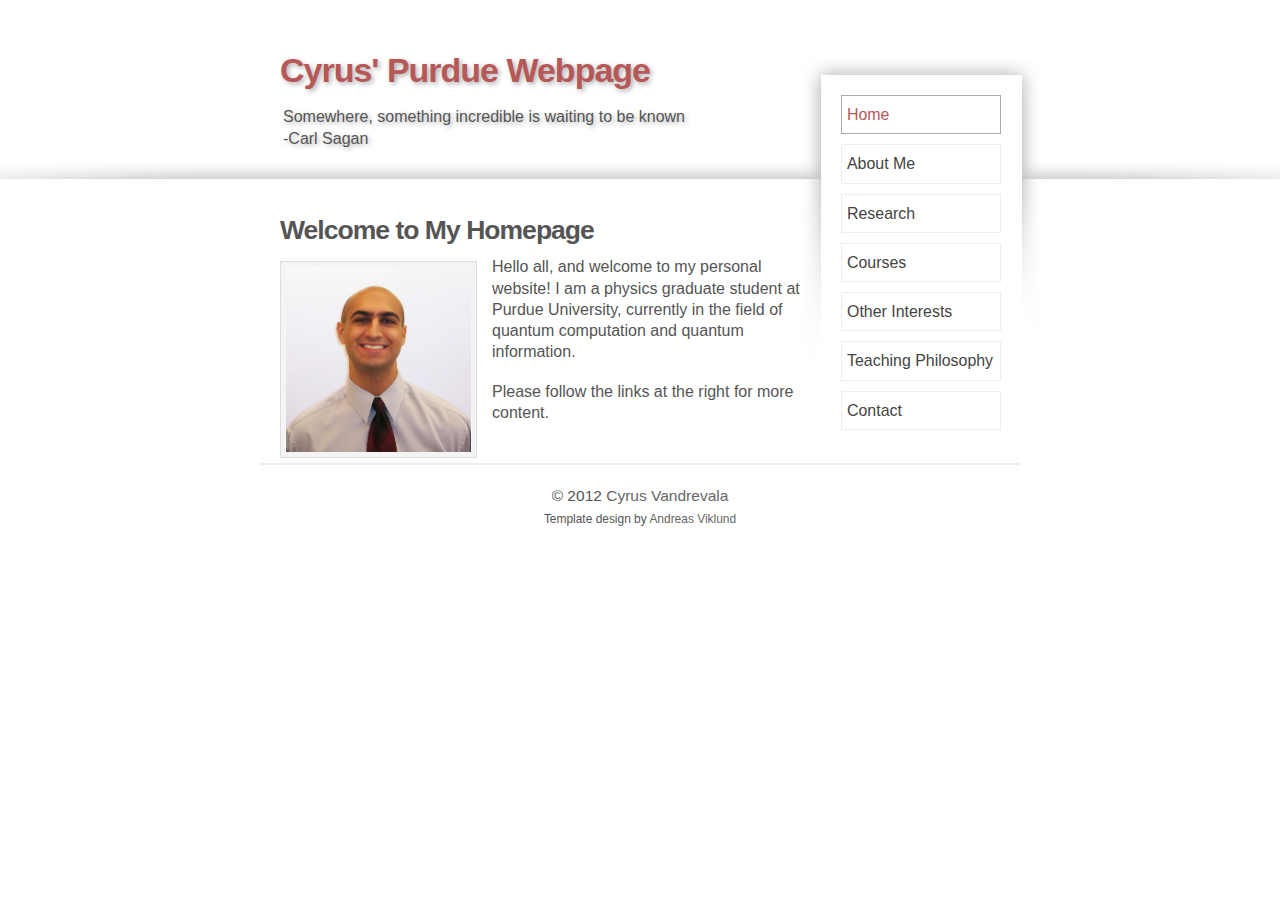
<file: index.html>
<!DOCTYPE html>
<html>

<head>
	<meta charset="utf-8">
	<meta name="description" content="My Personal Website Hosted by Purdue University">
	<meta name="keywords" content="physics, graduate, student, quantum, computing, Purdue">
	<meta name="keywords" content="university, electricity, optics, PHYS">
	<meta name="author" content="Cyrus Vandrevala">
	<link rel="stylesheet" type="text/css" href="variant-whitespace.css" media="all">
	<title>Cyrus' Purdue Webpage</title>
</head>

<body>
<div id="wrap">
	<div id="header">
		<FONT SIZE=-2><h1><a href="index.html">Cyrus' Purdue Webpage</a></h1>
		<p>Somewhere, something incredible is waiting to be known<br />
		-Carl Sagan</p></FONT>
	</div>

	<div id="sidebar">
		<ul>
			<li><a class="current" href="index.html">Home</a></li>
			<li><a href="about.html">About Me</a></li>
			<li><a href="research.html">Research</a></li>
			<li><a href="courses.html">Courses</a></li>
			<li><a href="interests.html">Other Interests</a></li>
			<li><a href="philosophy.html">Teaching Philosophy</a></li>
			<li><a href="contact.html">Contact</a></li>
		</ul>
	</div>

	<div id="content">
		<h2>Welcome to My Homepage</h2>
		<img class="alignleft border" src="img/my_photo.jpg" height="185" width="185" alt="That's me!" />
		<FONT SIZE=+0.5><p> Hello all, and welcome to my personal website!  I am a physics graduate student at Purdue University, currently in the field of quantum computation and quantum information.</p>
		<p>Please follow the links at the right for more content.</p></FONT>
	</div>

	<div id="footer">
		<p><span>&copy; 2012 <a href="#">Cyrus Vandrevala</a></span><br />
		Template design by <a href="http://andreasviklund.com/">Andreas Viklund</a></p>
	</div>

</div>

</body>
</html>
</file>
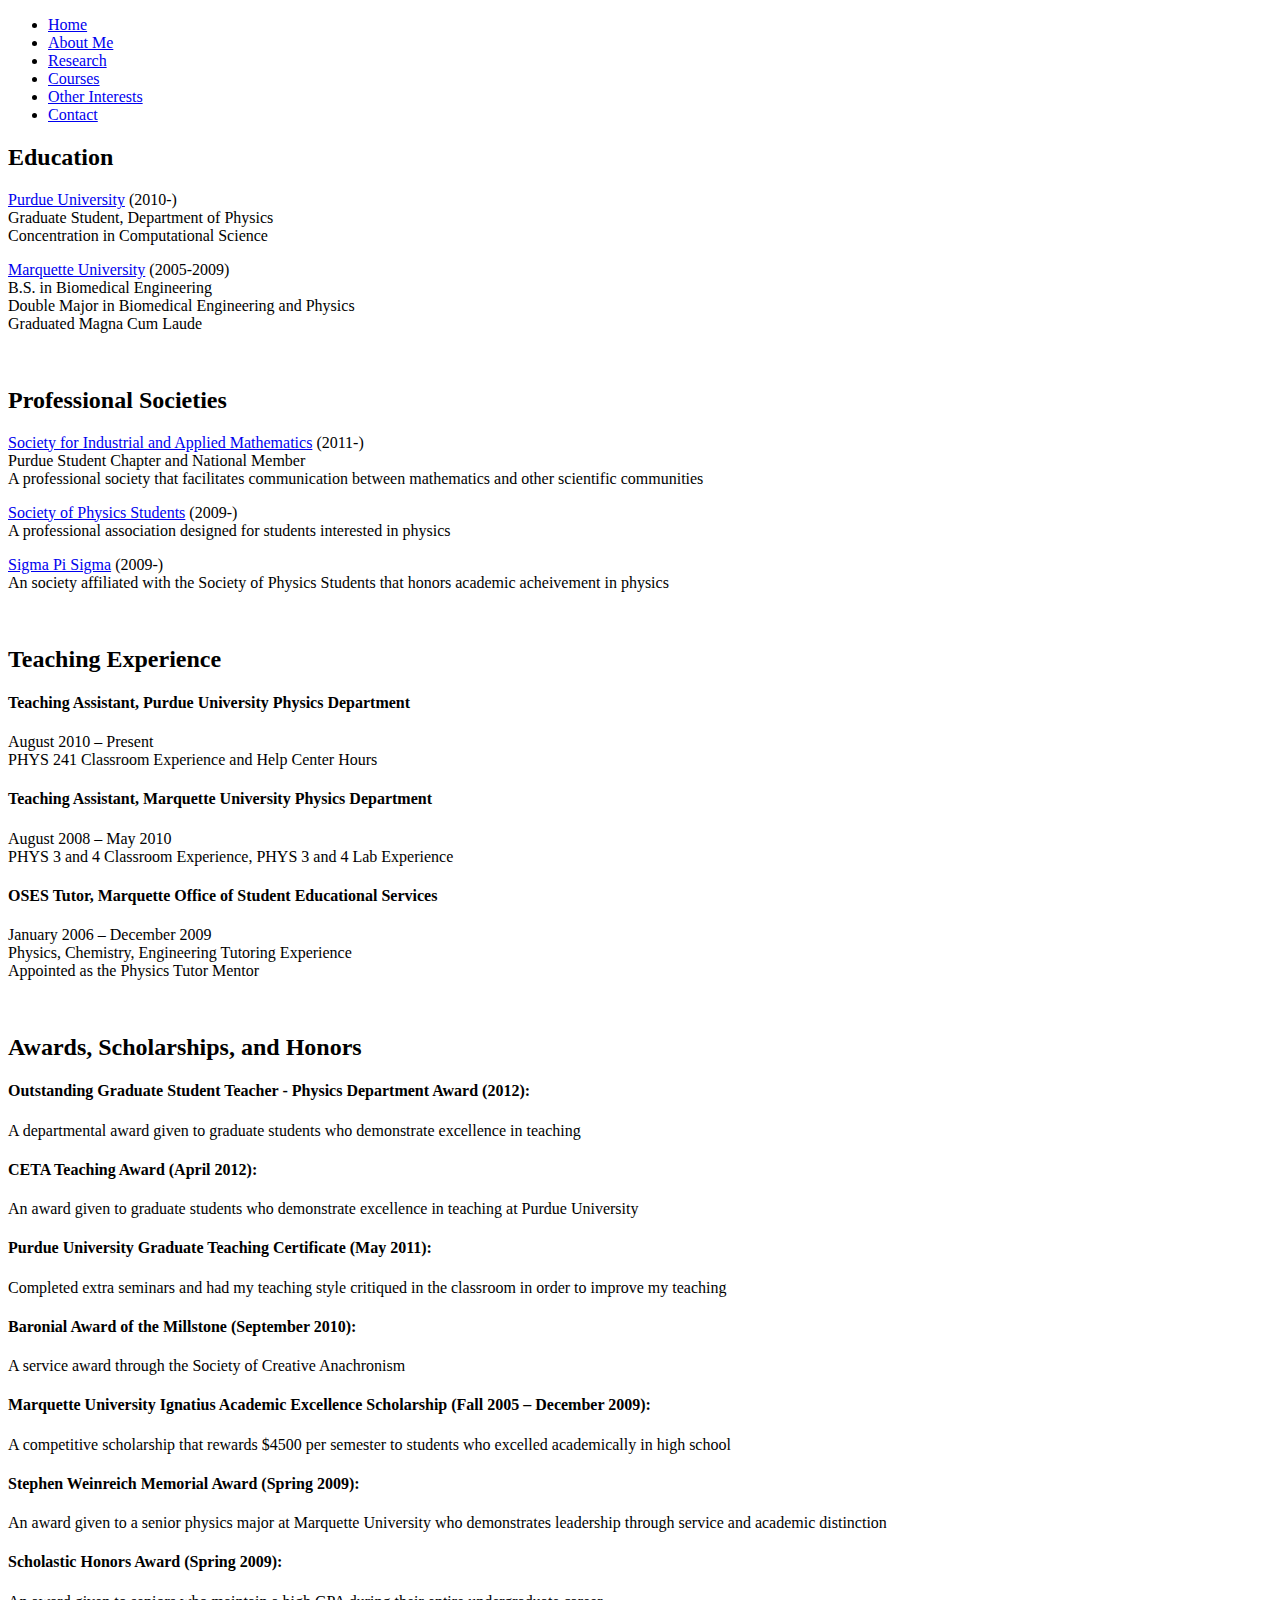
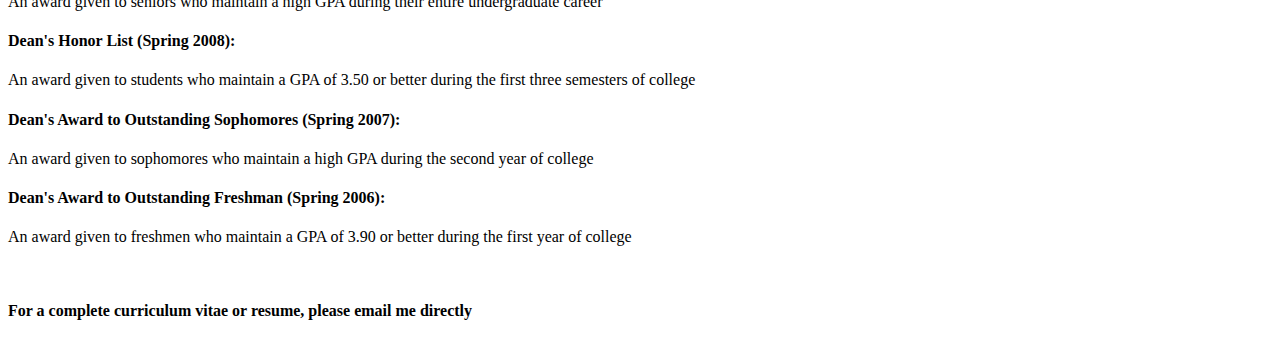
<file: about.html>
﻿<!DOCTYPE html>
<html>

<!--#include virtual="includes/header.html" --> 

	<div id="sidebar">
		<ul>
			<li><a href="index.html">Home</a></li>
			<li><a class="current" href="about.html">About Me</a></li>
			<li><a href="research.html">Research</a></li>
			<li><a href="courses.html">Courses</a></li>
			<li><a href="interests.html">Other Interests</a></li>
			<li><a href="contact.html">Contact</a></li>
		</ul>
	</div>

	<div id="content">
		<h2>Education</h2>
		<p><a href="http://www.purdue.edu/">Purdue University</a> (2010-)<br />
		Graduate Student, Department of Physics<br />
		Concentration in Computational Science</p>
				
		<p><a href="http://www.marquette.edu/">Marquette University</a> (2005-2009)<br />
		B.S. in Biomedical Engineering<br />
		Double Major in Biomedical Engineering and Physics<br />
		Graduated Magna Cum Laude</p>

		<p><br /></p>
		<h2>Professional Societies</h2>
		<p><a href="http://www.siam.org/">Society for Industrial and Applied Mathematics</a> (2011-)<br />
		Purdue Student Chapter and National Member<br />
		A professional society that facilitates communication between mathematics and other scientific communities</p> 

		<p><a href="http://www.spsnational.org/">Society of Physics Students</a> (2009-)<br />
		A professional association designed for students interested in physics</p>

		<p><a href="http://www.sigmapisigma.org/">Sigma Pi Sigma</a> (2009-)<br />
		An society affiliated with the Society of Physics Students that honors academic acheivement in physics

		<p><br /></p>
		<h2>Teaching Experience</h2>
		<h4>Teaching Assistant, Purdue University Physics Department</h4>
		<p>August 2010 – Present<br />
		PHYS 241 Classroom Experience and Help Center Hours</p>

		<h4>Teaching Assistant, Marquette University Physics Department</h4>
		<p>August 2008 – May 2010<br />
		PHYS 3 and 4 Classroom Experience, PHYS 3 and 4 Lab Experience</p>

		<h4>OSES Tutor, Marquette Office of Student Educational Services</h4>
		<p>January 2006 – December 2009<br />
		Physics, Chemistry, Engineering Tutoring Experience<br />
		Appointed as the Physics Tutor Mentor</p>

		<p><br /></p>
		<h2>Awards, Scholarships, and Honors</h2>
		
		<h4> Outstanding Graduate Student Teacher - Physics Department Award (2012):</h4>
		<p>A departmental award given to graduate students who demonstrate excellence in teaching</p>

		<h4>CETA Teaching Award (April 2012):</h4>
		<p>An award given to graduate students who demonstrate excellence in teaching at Purdue University</p>

		<h4>Purdue University Graduate Teaching Certificate (May 2011):</h4>
		<p>Completed extra seminars and had my teaching style critiqued in the classroom in order to improve my teaching</p>

		<h4>Baronial Award of the Millstone (September 2010):</h4>
		<p>A service award through the Society of Creative Anachronism</p>

		<h4>Marquette University Ignatius Academic Excellence Scholarship (Fall 2005 – December 2009):</h4>
		<p>A competitive scholarship that rewards $4500 per semester to students who excelled academically in high school</p>

		<h4>Stephen Weinreich Memorial Award (Spring 2009):</h4>
		<p>An award given to a senior physics major at Marquette University who demonstrates leadership through service and academic distinction</p>

		<h4>Scholastic Honors Award (Spring 2009):</h4>
		<p>An award given to seniors who maintain a high GPA during their entire undergraduate career</p>

		<h4>Dean's Honor List (Spring 2008):</h4>
		<p>An award given to students who maintain a GPA of 3.50 or better during the first three semesters of college</p>

		<h4>Dean's Award to Outstanding Sophomores (Spring 2007):</h4>
		<p>An award given to sophomores who maintain a high GPA during the second year of college</p>

		<h4>Dean's Award to Outstanding Freshman (Spring 2006):</h4> 
		<p>An award given to freshmen who maintain a GPA of 3.90 or better during the first year of college</p>

		<p><br /></p>
		<h4>For a complete curriculum vitae or resume, please email me directly</h4>
	</div>

	<!--#include virtual="includes/footer.html" -->

</body>
</html>
</file>
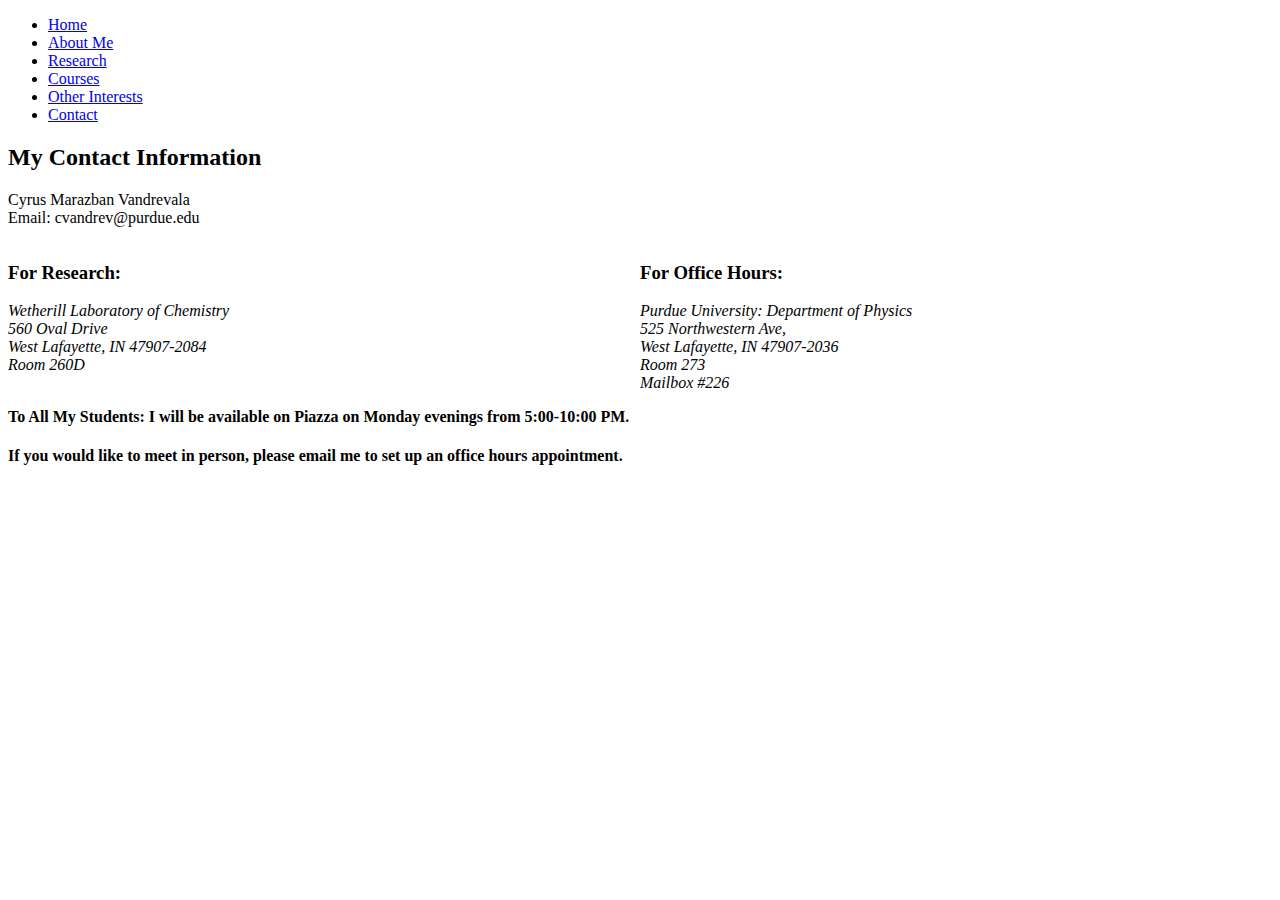
<file: contact.html>
<!DOCTYPE html>
<html>

<!--#include virtual="includes/header.html" --> 

	<div id="sidebar">
		<ul>
			<li><a href="index.html">Home</a></li>
			<li><a href="about.html">About Me</a></li>
			<li><a href="research.html">Research</a></li>
			<li><a href="courses.html">Courses</a></li>
			<li><a href="interests.html">Other Interests</a></li>
			<li><a class="current" href="contact.html">Contact</a></li>
		</ul>
	</div>

	<div id="content">
		<h2>My Contact Information</h2>
		
		<p>Cyrus Marazban Vandrevala<br />
		Email: cvandrev@purdue.edu</p>
		
		<div style="float: left; width: 50%;">
		<h3>For Research:</h3>
		<address>
		Wetherill Laboratory of Chemistry <br />
		560 Oval Drive<br />
		West Lafayette, IN 47907-2084<br />
		Room 260D<br />
		</address>
		</div>		

		<div style="float: right; width: 50%;">
		<h3>For Office Hours:</h3>
		<address>
		Purdue University: Department of Physics<br />
		525 Northwestern Ave,<br />
		West Lafayette, IN 47907-2036<br />
		Room 273 <br />
		Mailbox #226
		</address>
		</div>

		<p><br /><br /><br /><br /><br /><br /><br /><br /></p>
		<h4>To All My Students: I will be available on Piazza on Monday evenings from 5:00-10:00 PM.<br 
/></h4>
		<h4>If you would like to meet in person, please email me to set up an office hours appointment.<br 
/></h4>
	</div>


	<!--#include virtual="includes/footer.html" -->

</body>
</html>
</file>
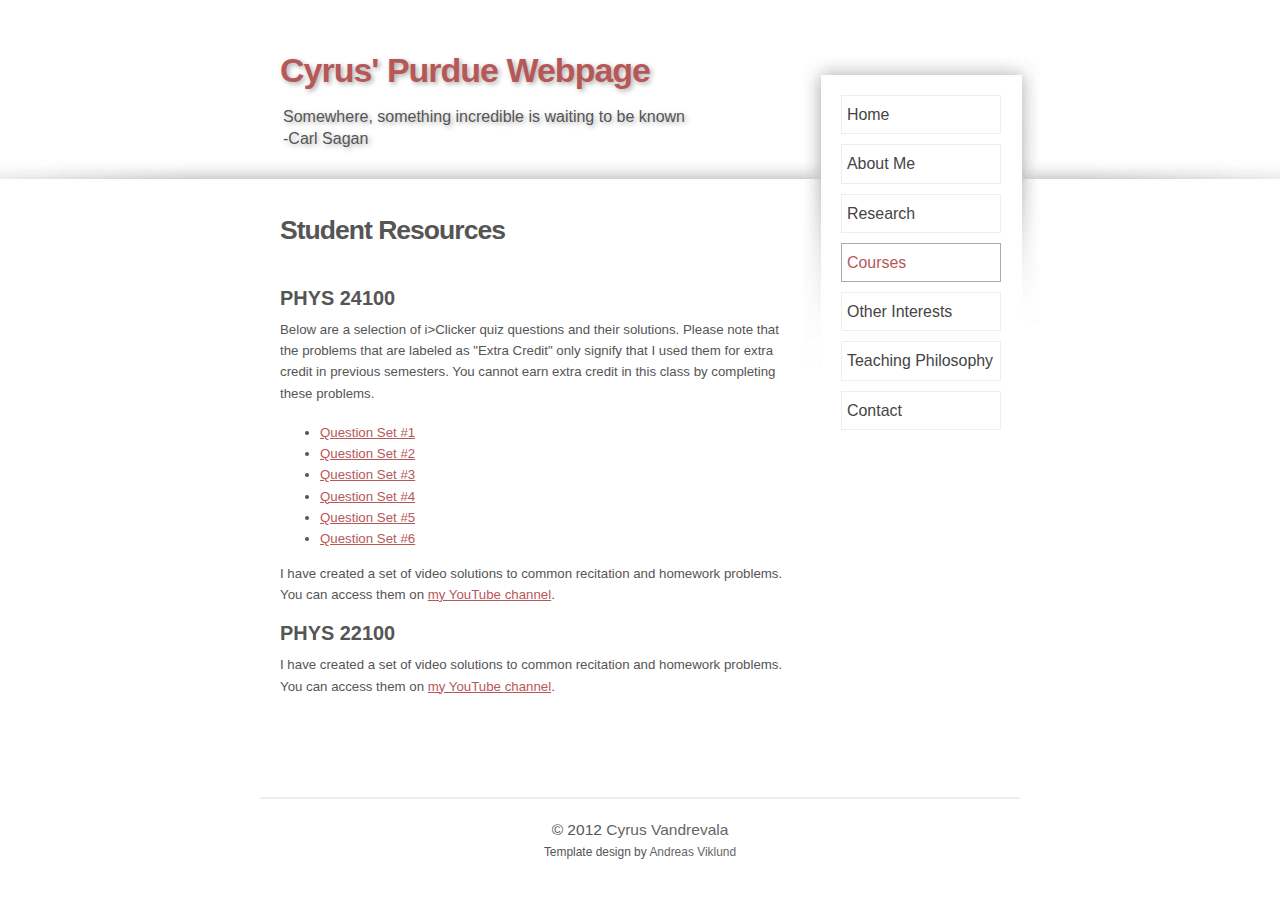
<file: courses.html>
<!DOCTYPE html>
<html>

<head>
	<meta charset="utf-8">
	<meta name="description" content="My Personal Website Hosted by Purdue University">
	<meta name="keywords" content="physics, graduate, student, quantum, computing, Purdue">
	<meta name="keywords" content="university, electricity, optics, PHYS">
	<meta name="author" content="Cyrus Vandrevala">
	<link rel="stylesheet" type="text/css" href="variant-whitespace.css" media="all">
	<title>Cyrus' Purdue Webpage</title>
</head>

<body>
<div id="wrap">
	<div id="header">
		<FONT SIZE=-2><h1><a href="index.html">Cyrus' Purdue Webpage</a></h1>
		<p>Somewhere, something incredible is waiting to be known<br />
		-Carl Sagan</p></FONT>
	</div>

	<div id="sidebar">
		<ul>
			<li><a href="index.html">Home</a></li>
			<li><a href="about.html">About Me</a></li>
			<li><a href="research.html">Research</a></li>
			<li><a class="current" href="courses.html">Courses</a></li>
			<li><a href="interests.html">Other Interests</a></li>
			<li><a href="philosophy.html">Teaching Philosophy</a></li>
			<li><a href="contact.html">Contact</a></li>
		</ul>
	</div>

	<div id="content">
		<h2>Student Resources</h2><br />
		<h3>PHYS 24100</h3>
		<p>Below are a selection of i>Clicker quiz questions and their solutions.  Please note that the problems that are labeled as "Extra Credit" only signify that I used them for extra credit in previous semesters.  You cannot earn extra credit in this class by completing these problems. </p>

		<ul>
			<li><a href="Quizzes/Questions_1.pdf">Question Set #1</a></li>
			<li><a href="Quizzes/Questions_2.pdf">Question Set #2</a></li>
			<li><a href="Quizzes/Questions_3.pdf">Question Set #3</a></li>
			<li><a href="Quizzes/Questions_4.pdf">Question Set #4</a></li>
			<li><a href="Quizzes/Questions_5.pdf">Question Set #5</a></li>		
			<li><a href="Quizzes/Questions_6.pdf">Question Set #6</a></li>	
		</ul>

		<p>I have created a set of video solutions to common recitation and homework problems.  You can access them on <a href="http://www.youtube.com/watch?v=SaifWgbIFWE&list=PLBeN32AjSr0fOQTkMbB6kkjsIbMXqV6XC">my YouTube channel</a>.</p>
		
		<h3>PHYS 22100</h3>
		<p>I have created a set of video solutions to common recitation and homework problems.  You can access them on <a href="http://www.youtube.com/watch?v=exPlfD1dRxc&list=PLBeN32AjSr0dHQ1Bwj_qV1mpCZpO7E3fV">my YouTube channel</a>.

		<p><br /><br /><br /><p>
	</div>

	<div id="footer">
		<p><span>&copy; 2012 <a href="#">Cyrus Vandrevala</a></span><br />
		Template design by <a href="http://andreasviklund.com/">Andreas Viklund</a></p>
	</div>
</div>

</body>
</html>
</file>
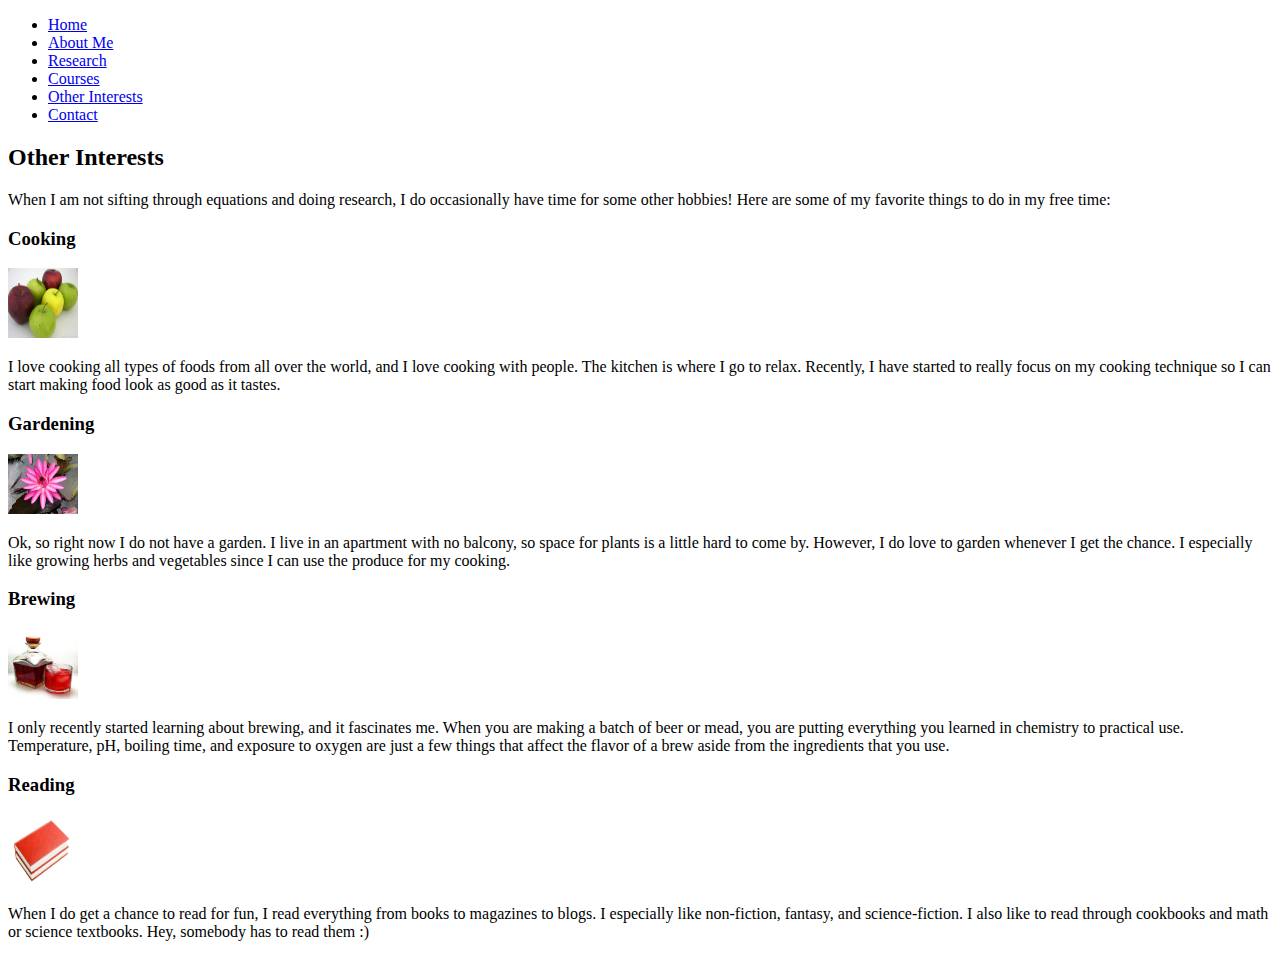
<file: interests.html>
<!DOCTYPE html>
<html>

<!--#include virtual="includes/header.html" --> 

	<div id="sidebar">
		<ul>
			<li><a href="index.html">Home</a></li>
			<li><a href="about.html">About Me</a></li>
			<li><a href="research.html">Research</a></li>
			<li><a href="courses.html">Courses</a></li>
			<li><a class="current" href="interests.html">Other Interests</a></li>
			<li><a href="contact.html">Contact</a></li>
		</ul>
	</div>

	<div id="content">
		<h2>Other Interests</h2>
		<p>When I am not sifting through equations and doing research, I do occasionally have time for some other hobbies!  Here are some of my favorite things to do in my free time:</p>
		
		<h3>Cooking</h3>
		<img class="alignleft border" src="img/apples.jpg" height="70" width="70" alt="Delicious Apples" />
		<p>I love cooking all types of foods from all over the world, and I love cooking with people.  The kitchen is where I go to relax.  Recently, I have started to really focus on my cooking technique so I can start making food look as good as it tastes.</p>
		<h3>Gardening</h3>
		<img class="alignleft border" src="img/lotus.jpg" height="60" width="70" alt="Pink Lotus" />
		<p>Ok, so right now I do not have a garden.  I live in an apartment with no balcony, so space for plants is a little hard to come by.  However, I do love to garden whenever I get the chance.  I especially like growing herbs and vegetables since I can use the produce for my cooking.</p>
		<h3>Brewing</h3>
		<img class="alignleft border" src="img/wine.jpg" height="70" width="70" alt="Colorful Drinks" />
		<p>I only recently started learning about brewing, and it fascinates me. When you are making a batch of beer or mead, you are putting everything you learned in chemistry to practical use. Temperature, pH, boiling time, and exposure to oxygen are just a few things that affect the flavor of a brew aside from the ingredients that you use.</p>
		<h3>Reading</h3>
		<img class="alignleft border" src="img/book.jpg" height="70" width="70" alt="Red Book" />
		<p>When I do get a chance to read for fun, I read everything from books to magazines to blogs.  I especially like non-fiction, fantasy, and science-fiction.  I also like to read through cookbooks and math or science textbooks.  Hey, somebody has to read them :)</p>
	</div>

	<!--#include virtual="includes/footer.html" -->

</body>
</html>
</file>
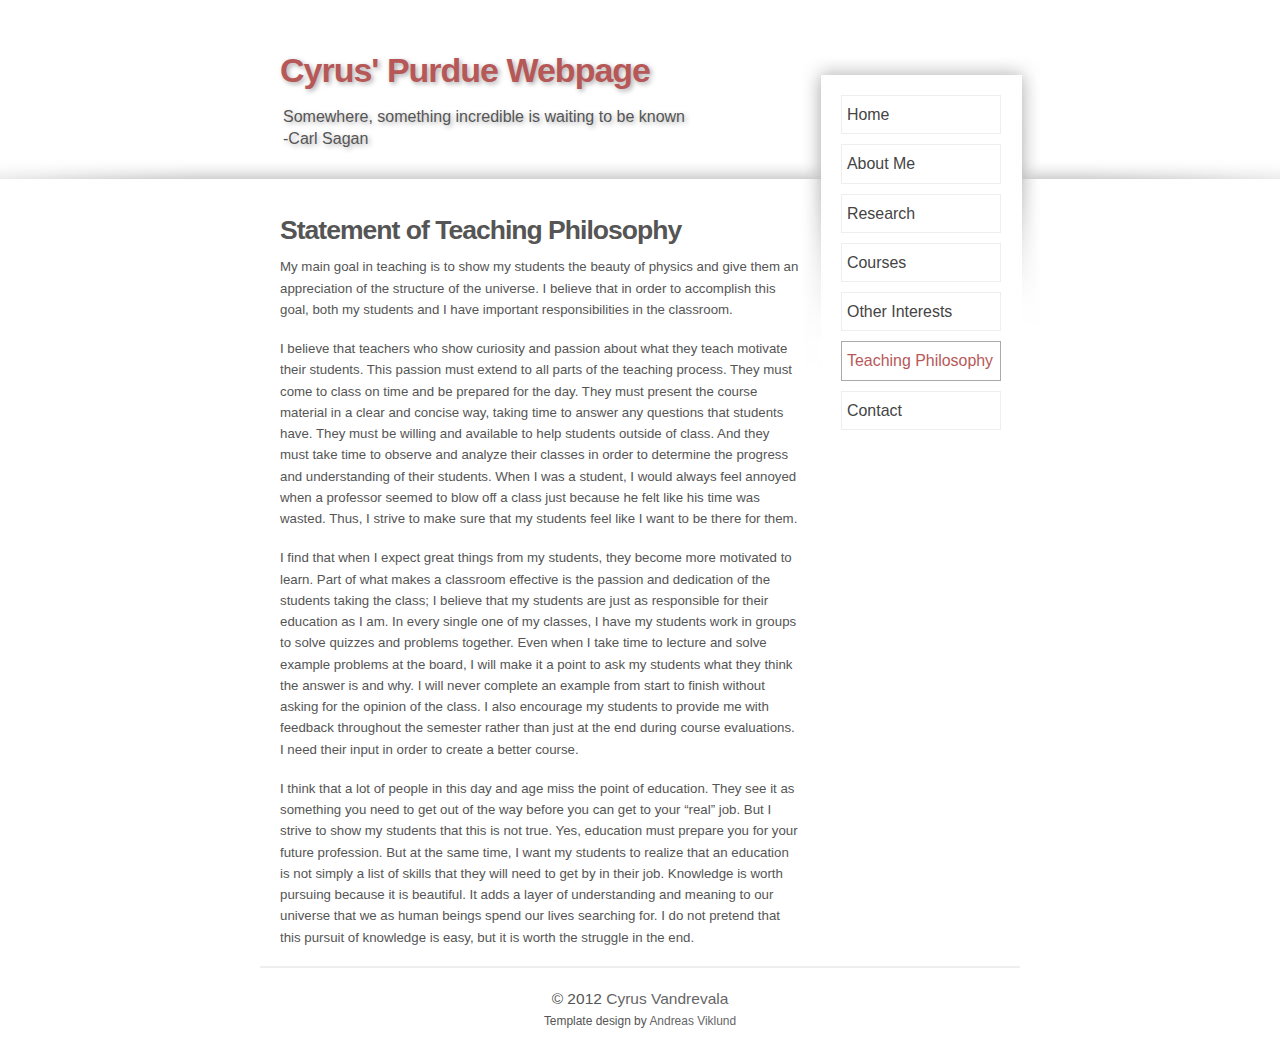
<file: philosophy.html>
<!DOCTYPE html>
<html>

<head>
	<meta charset="utf-8">
	<meta name="description" content="My Personal Website Hosted by Purdue University">
	<meta name="keywords" content="physics, graduate, student, quantum, computing, Purdue">
	<meta name="keywords" content="university, electricity, optics, PHYS">
	<meta name="author" content="Cyrus Vandrevala">
	<link rel="stylesheet" type="text/css" href="variant-whitespace.css" media="all">
	<title>Cyrus' Purdue Webpage</title>
</head>

<body>
<div id="wrap">
	<div id="header">
		<FONT SIZE=-2><h1><a href="index.html">Cyrus' Purdue Webpage</a></h1>
		<p>Somewhere, something incredible is waiting to be known<br />
		-Carl Sagan</p></FONT>
	</div>

	<div id="sidebar">
		<ul>
			<li><a href="index.html">Home</a></li>
			<li><a href="about.html">About Me</a></li>
			<li><a href="research.html">Research</a></li>
			<li><a href="courses.html">Courses</a></li>
			<li><a href="interests.html">Other Interests</a></li>
			<li><a class="current" href="philosophy.html">Teaching Philosophy</a></li>
			<li><a href="contact.html">Contact</a></li>
		</ul>
	</div>

	<div id="content">
		<h2>Statement of Teaching Philosophy</h2>
			<p>My main goal in teaching is to show my students the beauty of physics and give them an appreciation of the structure of the universe.  I believe that in order to accomplish this goal, both my students and I have important responsibilities in the classroom.</p>
			<p>I believe that teachers who show curiosity and passion about what they teach motivate their students.  This passion must extend to all parts of the teaching process.  They must come to class on time and be prepared for the day.  They must present the course material in a clear and concise way, taking time to answer any questions that students have.  They must be willing and available to help students outside of class.  And they must take time to observe and analyze their classes in order to determine the progress and understanding of their students.  When I was a student, I would always feel annoyed when a professor seemed to blow off a class just because he felt like his time was wasted.  Thus, I strive to make sure that my students feel like I want to be there for them.</p>
			<p>I find that when I expect great things from my students, they become more motivated to learn.  Part of what makes a classroom effective is the passion and dedication of the students taking the class; I believe that my students are just as responsible for their education as I am.  In every single one of my classes, I have my students work in groups to solve quizzes and problems together.  Even when I take time to lecture and solve example problems at the board, I will make it a point to ask my students what they think the answer is and why.  I will never complete an example from start to finish without asking for the opinion of the class.  I also encourage my students to provide me with feedback throughout the semester rather than just at the end during course evaluations.  I need their input in order to create a better course.</p>
			<p>I think that a lot of people in this day and age miss the point of education.  They see it as something you need to get out of the way before you can get to your “real” job.  But I strive to show my students that this is not true.  Yes, education must prepare you for your future profession.  But at the same time, I want my students to realize that an education is not simply a list of skills that they will need to get by in their job.  Knowledge is worth pursuing because it is beautiful.  It adds a layer of understanding and meaning to our universe that we as human beings spend our lives searching for.  I do not pretend that this pursuit of knowledge is easy, but it is worth the struggle in the end.</p>
	</div>

	<div id="footer">
		<p><span>&copy; 2012 <a href="#">Cyrus Vandrevala</a></span><br />
		Template design by <a href="http://andreasviklund.com/">Andreas Viklund</a></p>
	</div>
</div>

</body>
</html>
</file>
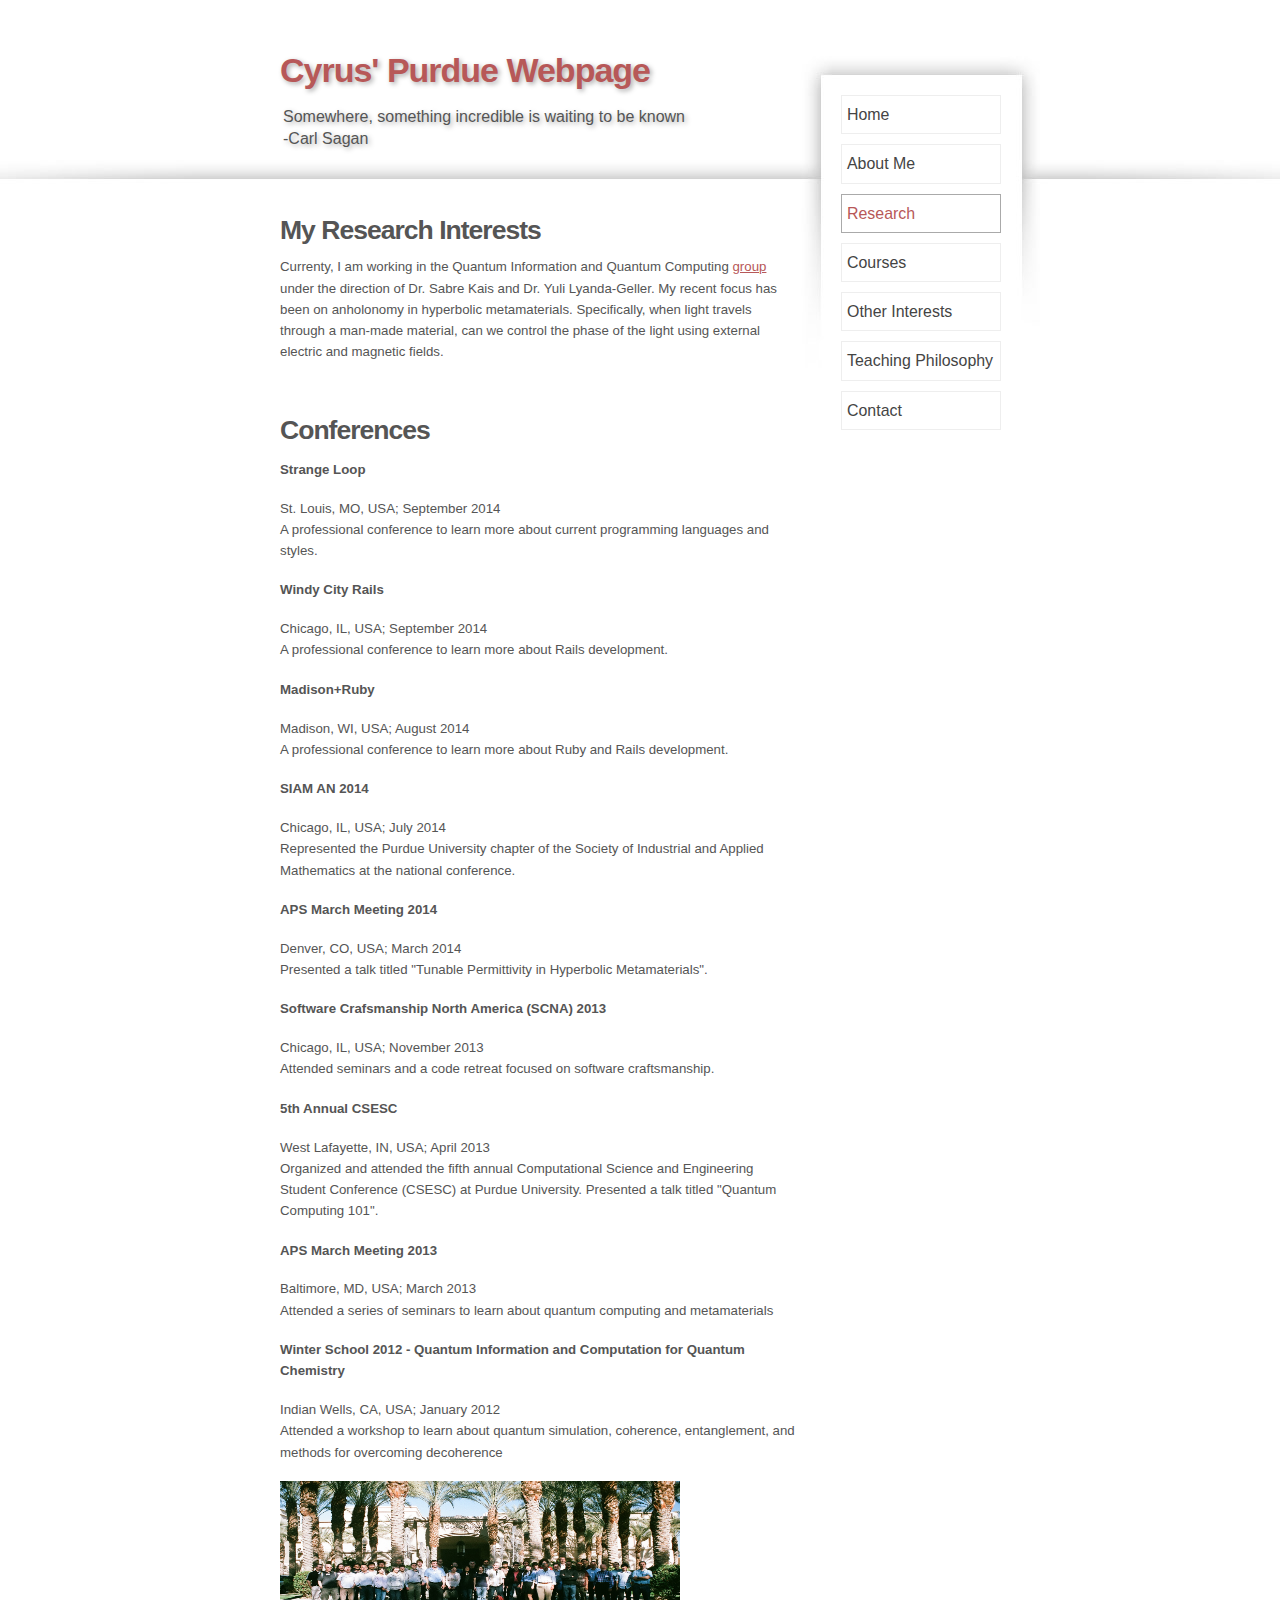
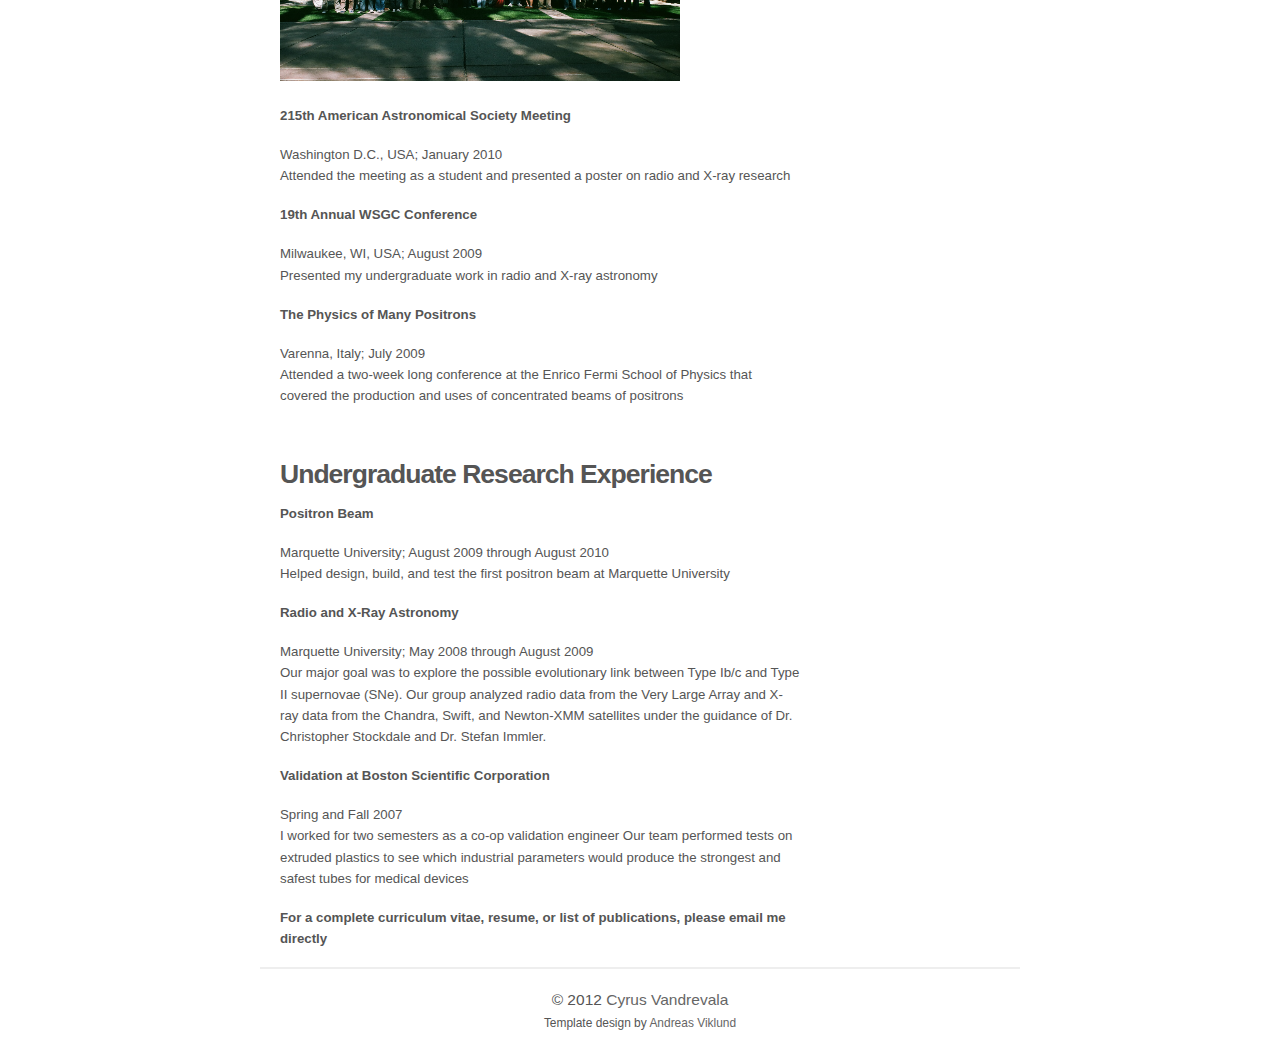
<file: research.html>
﻿<!DOCTYPE html>
<html>

<head>
	<meta charset="utf-8">
	<meta name="description" content="My Personal Website Hosted by Purdue University">
	<meta name="keywords" content="physics, graduate, student, quantum, computing, Purdue">
	<meta name="keywords" content="university, electricity, optics, PHYS">
	<meta name="author" content="Cyrus Vandrevala">
	<link rel="stylesheet" type="text/css" href="variant-whitespace.css" media="all">
	<title>Cyrus' Purdue Webpage</title>
</head>

<body>
<div id="wrap">
	<div id="header">
		<FONT SIZE=-2><h1><a href="index.html">Cyrus' Purdue Webpage</a></h1>
		<p>Somewhere, something incredible is waiting to be known<br />
		-Carl Sagan</p></FONT>
	</div>

	<div id="sidebar">
		<ul>
			<li><a href="index.html">Home</a></li>
			<li><a href="about.html">About Me</a></li>
			<li><a class="current" href="research.html">Research</a></li>
			<li><a href="courses.html">Courses</a></li>
			<li><a href="interests.html">Other Interests</a></li>
			<li><a href="philosophy.html">Teaching Philosophy</a></li>
			<li><a href="contact.html">Contact</a></li>
		</ul>
	</div>

	<div id="content">
		<h2>My Research Interests</h2>		
		<p>Currenty, I am working in the Quantum Information and Quantum Computing <a href="http://www.chem.purdue.edu/kais/">group</a> under the direction of Dr. Sabre Kais and Dr. Yuli Lyanda-Geller.  My recent focus has been on anholonomy in hyperbolic metamaterials.  Specifically, when light travels through a man-made material, can we control the phase of the light using external electric and magnetic fields.</p>
		<p><br /></p>
		<h2>Conferences</h2>
		<h4>Strange Loop</h4>
		<p>St. Louis, MO, USA; September 2014<br />
		A professional conference to learn more about current programming languages and styles.
		<h4>Windy City Rails</h4>
		<p>Chicago, IL, USA; September 2014<br />
		A professional conference to learn more about Rails development.
		<h4>Madison+Ruby</h4>
		<p>Madison, WI, USA; August 2014<br />
		A professional conference to learn more about Ruby and Rails development.
		<h4>SIAM AN 2014</h4>
		<p>Chicago, IL, USA; July 2014<br />
		Represented the Purdue University chapter of the Society of Industrial and Applied Mathematics at the national conference.
		<h4>APS March Meeting 2014</h4>
		<p>Denver, CO, USA; March 2014<br />
		Presented a talk titled "Tunable Permittivity in Hyperbolic Metamaterials".
		<h4>Software Crafsmanship North America (SCNA) 2013</h4>
		<p>Chicago, IL, USA; November 2013<br />
		Attended seminars and a code retreat focused on software craftsmanship.
		<h4>5th Annual CSESC</h4>
		<p>West Lafayette, IN, USA; April 2013<br />
		Organized and attended the fifth annual Computational Science and Engineering Student Conference (CSESC) at Purdue University.  Presented a talk titled "Quantum Computing 101".
		<h4>APS March Meeting 2013</h4>
		<p>Baltimore, MD, USA; March 2013<br />
		Attended a series of seminars to learn about quantum computing and metamaterials
		<h4>Winter School 2012 - Quantum Information and Computation for Quantum Chemistry</h4>
		<p>Indian Wells, CA, USA; January 2012<br />
		Attended a workshop to learn about quantum simulation, coherence, entanglement, and methods for overcoming decoherence</p>
		<p><img src="img/Winter-School-2012.jpg" height="200" width="400" alt="Winter School 2012" /></p>
		<h4>215th American Astronomical Society Meeting</h4>
		<p>Washington D.C., USA; January 2010<br />
		Attended the meeting as a student and presented a poster on radio and X-ray research </p>
		<h4>19th Annual WSGC Conference</h4>
		<p>Milwaukee, WI, USA; August 2009<br />	
		Presented my undergraduate work in radio and X-ray astronomy</p>
		<h4>The Physics of Many Positrons</h4>
		<p>Varenna, Italy; July 2009<br />	
		Attended a two-week long conference at the Enrico Fermi School of Physics that covered the production and uses of concentrated beams of positrons</p>
		<p><br /></p>
		<h2>Undergraduate Research Experience</h2>
		<h4>Positron Beam</h4>
		<p>Marquette University; August 2009 through August 2010<br />
		Helped design, build, and test the first positron beam at Marquette University</p>
		<h4>Radio and X-Ray Astronomy</h4>
		<p>Marquette University; May 2008 through August 2009<br />
		Our major goal was to explore the possible evolutionary link between Type Ib/c and Type II supernovae (SNe).  Our group analyzed radio data from the Very Large Array and X-ray data from the Chandra, Swift, and Newton-XMM satellites under the guidance of Dr. Christopher Stockdale and Dr. Stefan Immler.</p>
		<h4>Validation at Boston Scientific Corporation</h4>
		<p>Spring and Fall 2007<br />
		I worked for two semesters as a co-op validation engineer  Our team performed tests on extruded plastics to see which industrial parameters would produce the strongest and safest tubes for medical devices</p>
			<p></p>
		<h4>For a complete curriculum vitae, resume, or list of publications, please email me directly</h4>
	</div>
	
	<div id="footer">
		<p><span>&copy; 2012 <a href="#">Cyrus Vandrevala</a></span><br />
		Template design by <a href="http://andreasviklund.com/">Andreas Viklund</a></p>
	</div>
</div>

</body>
</html>
</file>
<file: variant-whitespace.css>
/*
Original design: Variant Whitespace (v1.5 - Jan 17, 2011) - A free xhtml/css website template by Andreas Viklund.
For more information, see http://andreasviklund.com/templates/variant-whitespace/
*/

/* Main layout and header */
body {background:#fff url(img/bg.jpg) top center no-repeat; color:#3a3a3a; font:83% Helvetica,Verdana,Arial,sans-serif; line-height:1.6em; margin:0 auto; padding:0;}
#wrap {color:#555; margin:0 auto; padding:0; width:760px;}
#header {color:#b75858; height:220px; margin:0 0 10px; padding:0;}
#header h1 {font-size:3.4em; font-weight:400; width:520px; letter-spacing:-1px; margin:0 0 15px 20px; padding:60px 0 10px;}
#header h1 a,#header h1 a:hover {font-weight:700; padding:0; text-decoration:none; text-shadow:#aaa 2px 2px 5px;}
#header p {font-size:1.6em; margin:0 0 20px 20px; width:520px; padding:0 0 0 3px; color:#555; text-shadow:#aaa 2px 2px 5px;}

/* Right sidebar and menu */
#sidebar {clear:left; float:right; margin:-135px 19px 5px 10px; padding:0; width:160px;}
#sidebar ul {list-style:none; margin:0 0 18px; padding:0; width:160px;}
#sidebar ul li {display:inline; padding:0; width:150px;}
#sidebar ul li a {background-color:#fff; border:1px solid #eee; color:#444; float:left; font-size:1.2em; margin-bottom:10px; padding:8px 1px 8px 5px; text-decoration:none; width:152px;}
#sidebar ul li a:hover, #sidebar ul li a.current {background-color:#fff; border:1px solid #aaa; color:#b75858;}
#sidebar ul ul {font-size:0.9em; margin:0 0 0 15px; padding:0 0 10px 0; width:147px;}
#sidebar ul ul a {padding:6px 1px 6px 5px; width:137px;}

/* Main content */
#content {margin:-10px 220px 10px 20px; padding:0; text-align:left;}
#content h2 {clear:left; font-size:2em; letter-spacing:-1px; margin:10px 0 15px; padding:0;}
#content h3 {clear:left; font-size:1.5em; margin:10px 0 10px; padding:0;}

/* Footer */
#footer {clear:both; font-size:0.9em; color:#555; margin:10px auto; border-top:2px solid #eee; padding:0; text-align:center; width:760px;}
#footer p {margin:0 auto; padding:20px 0 20px;}
#footer a {color:#666; font-weight:400; text-decoration:none;}
#footer a:hover {text-decoration:underline;}
#footer span {font-size:1.3em;}

/* HTML tags */
a {color:#b75858; font-weight:400;}
a:hover {color:#872828;}
a img {border:0;}
p {margin:0 0 18px;}
img {max-width:610px;}
img.alignleft {display:inline; float:left; margin:5px 15px 5px 0;}
img.alignright {float:right; margin:5px 0 5px 15px;}
img.aligncenter {display:block; margin:10px auto;}
img.border {background:#f4f4f4; border:1px solid #ddd; padding:5px;}

/* Mirrored through body class="reversed" */
body.reversed {background:#fff url(img/bg-reversed.jpg) top center no-repeat;}
body.reversed #header {padding-left:220px;}
body.reversed #sidebar {float:left; margin:-135px 20px 5px 19px; width:160px;}
body.reversed #content {margin:-10px 0px 10px 240px; width:520px;}
body.reversed #content h2, body.reversed #content h3 {clear:none;}
</file>
